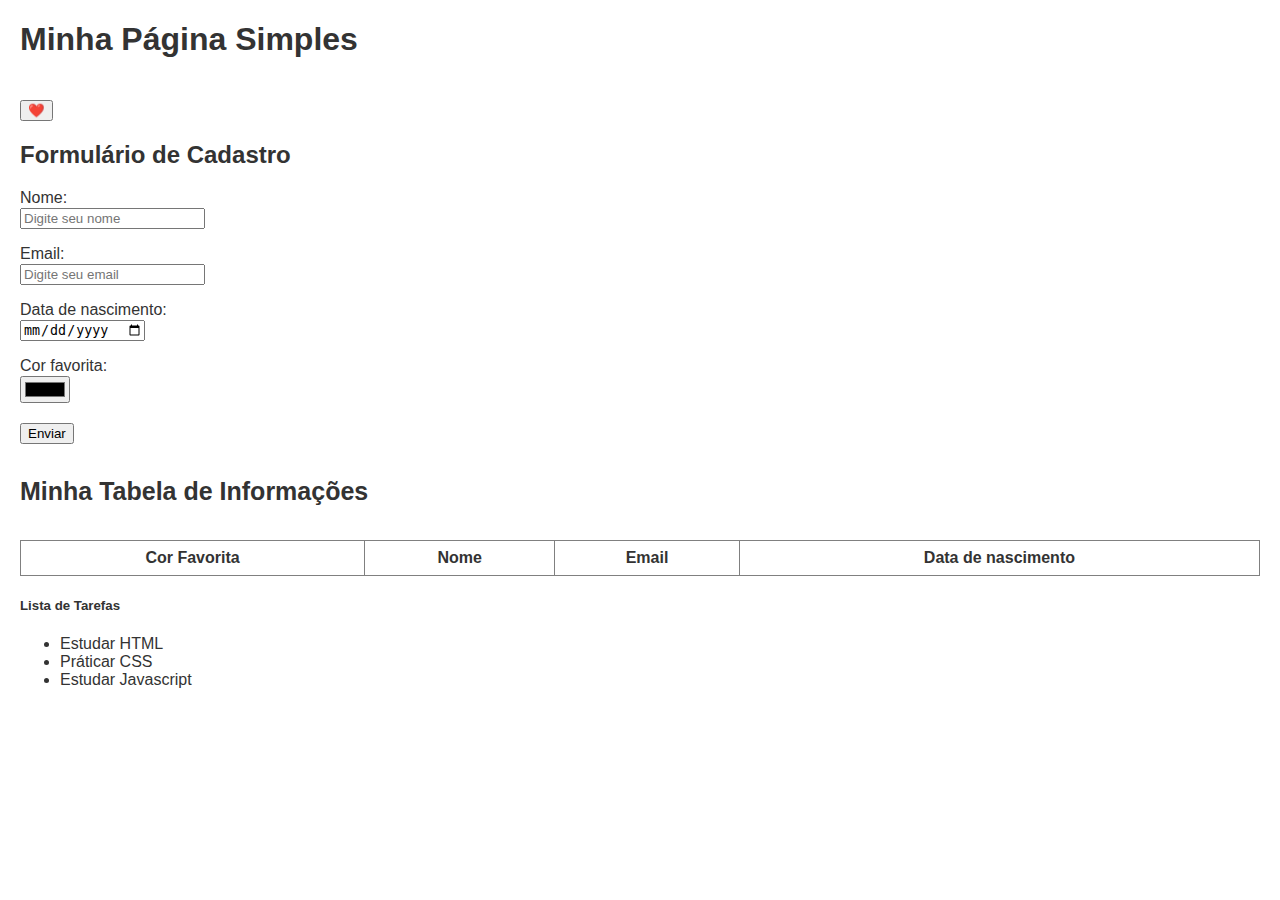
<file: index.html>
<!DOCTYPE html>
<html lang="en">

<head>
    <meta charset="UTF-8">
    <meta name="viewport" content="width=device-width, initial-scale=1.0">
    <title>Tarefa_1_escuro</title>
    <link rel="stylesheet" href="Light.css">

    <style>
        .text-error {
            color: red;
            background-color: brown;
            padding: 10px;
            width: 50%;
        }

        .text-success {
            color: green;
        }
    </style>
</head>

<body>
    <div class="container">

        <h1>Minha Página Simples</h1>
        <button type="button" id="mudar_tema">❤️</button>
        <p id="mensagemErroId"></p>
        <h2>Formulário de Cadastro</h2>
        <div class="formulario">
            <p>Nome: </p>
            <label for="name"></label>
            <input type="name" id="name" placeholder="Digite seu nome" required><br>
            <p>Email: </p>
            <label for="email"></label>
            <input type="email" id="email" placeholder="Digite seu email" required><br>
            <p>Data de nascimento: </p>
            <label for="date"></label>
            <input type="date" id="date" required><br>
            
            <p>Cor favorita: </p>
            <label for="cor"></label>
            <input type="color" id="color" required> <br>
            <button type="submit" onclick="enviarDados()">Enviar</button>
        </div>
        <div>
            <h4>Minha Tabela de Informações</h4>
            <table border="1">
                <tr>
                    <th>Cor Favorita</th>
                    <th>Nome</th>
                    <th>Email</th>
                    <th>Data de nascimento</th>

                </tr>
            </table>
        </div>
        <div>
            <h5>Lista de Tarefas</h5>
            <ul>
                <li>Estudar HTML</li>
                <li>Práticar CSS</li>
                <li>Estudar Javascript</li>
            </ul>
        </div>

    </div>
</body>
<script>
    document.getElementById("mudar_tema").addEventListener('click', function () {
        let tema = document.getElementsByTagName('link')[0];
        let href = tema.getAttribute('href');
        if (href === 'Light.css') {
            tema.setAttribute('href', 'Dark.css');
        } else {

            tema.setAttribute('href', 'Light.css');
        }
    });

    function enviarDados() {
        let nameValue = document.getElementById('name').value;
        let emailValue = document.getElementById('email').value;
        let dataValue = document.getElementById('date').value;
        let colorValue = document.getElementById('color').value;

        if (HasValue(nameValue) && HasValue(emailValue) && HasValue(dataValue)) {
            //cria uma linha 
            var linhaTR = document.createElement('tr');
            linhaTR.setAttribute('style', 'color:' + colorValue);

            //inclui o nome na celula da linha da tabela

            createCell(linhaTR, null, colorValue);
            createCell(linhaTR, nameValue);
            createCell(linhaTR, emailValue);
            createCell(linhaTR, dataValue);

            var table = document.getElementsByTagName('table')[0];
            table.appendChild(linhaTR);

            limpar();

            //isso vai em uma função
            let mensagem = document.getElementById('mensagemErroId');

            mensagem.innerText = 'Dados inseridos com sucesso!';
            mensagem.setAttribute('class', 'text-success');
            //até aqui
        }
        else {
            //isso aqui também
            let mensagem = document.getElementById('mensagemErroId');

            mensagem.innerText = 'Insira seu dados corretamente!';
            mensagem.setAttribute('class', 'text-error');

            document.getElementById('name').setAttribute('style', 'border-color: #dc3545');
            //até aqui
        }
    }

    function limpar() {
        clearElement('name', '');
        clearElement('email', '');
        clearElement('date','');
        clearElement('color', '#000000');      
    }

    function clearElement(elementId, value) {
        document.getElementById(elementId).value = value;
        document.getElementById(elementId).setAttribute('style', 'border-color: #000000');       

    }

    function createCell(linhaTR, textValue, backgroundColor) {
        //console.log('no caso de: ' + textValue + ' o backgroundColor é: ' + backgroundColor);

        var celulaTD = document.createElement('td');
        celulaTD.textContent = textValue;

        if (HasValue(backgroundColor))
            celulaTD.setAttribute('style', 'background-color:' + backgroundColor);

        //add celula na linha
        linhaTR.appendChild(celulaTD);
    }

    function HasValue(value) {
        let isInvalid = value == null || value == 'undefined' || value == '';
        console.log(isInvalid);

        return !isInvalid;

    }
</script>

</html>
</file>
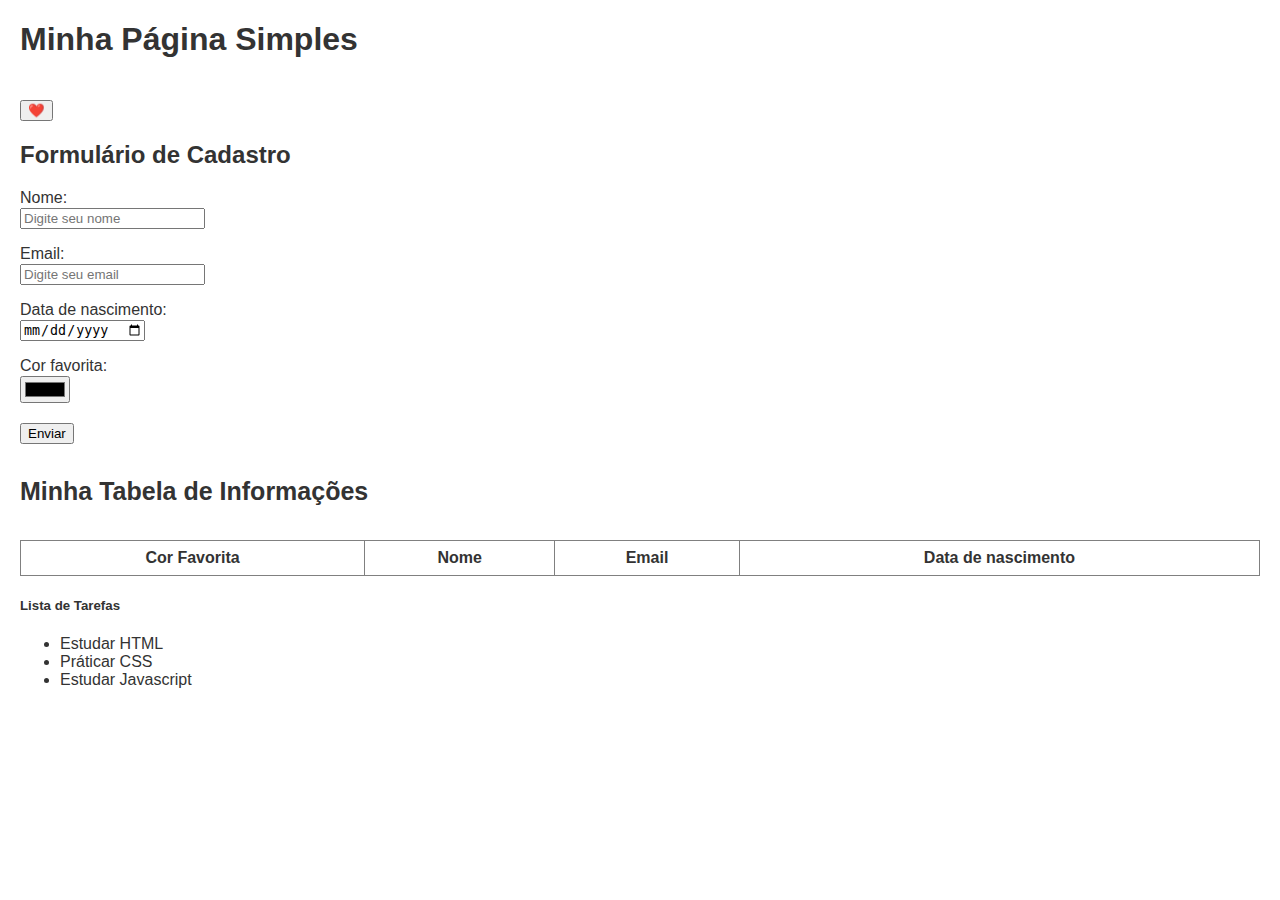
<file: Tarefa_1_escuro.html>
<!DOCTYPE html>
<html lang="en">

<head>
    <meta charset="UTF-8">
    <meta name="viewport" content="width=device-width, initial-scale=1.0">
    <title>Tarefa_1_escuro</title>
    <link rel="stylesheet" href="Light.css">

    <style>
        .text-error {
            color: red;
            background-color: brown;
            padding: 10px;
            width: 50%;
        }

        .text-success {
            color: green;
        }
    </style>
</head>

<body>
    <div class="container">

        <h1>Minha Página Simples</h1>
        <button type="button" id="mudar_tema">❤️</button>
        <p id="mensagemErroId"></p>
        <h2>Formulário de Cadastro</h2>
        <div class="formulario">
            <p>Nome: </p>
            <label for="name"></label>
            <input type="name" id="name" placeholder="Digite seu nome" required><br>
            <p>Email: </p>
            <label for="email"></label>
            <input type="email" id="email" placeholder="Digite seu email" required><br>
            <p>Data de nascimento: </p>
            <label for="date"></label>
            <input type="date" id="date" required><br>
            
            <p>Cor favorita: </p>
            <label for="cor"></label>
            <input type="color" id="color" required> <br>
            <button type="submit" onclick="enviarDados()">Enviar</button>
        </div>
        <div>
            <h4>Minha Tabela de Informações</h4>
            <table border="1">
                <tr>
                    <th>Cor Favorita</th>
                    <th>Nome</th>
                    <th>Email</th>
                    <th>Data de nascimento</th>

                </tr>
            </table>
        </div>
        <div>
            <h5>Lista de Tarefas</h5>
            <ul>
                <li>Estudar HTML</li>
                <li>Práticar CSS</li>
                <li>Estudar Javascript</li>
            </ul>
        </div>

    </div>
</body>
<script>
    document.getElementById("mudar_tema").addEventListener('click', function () {
        let tema = document.getElementsByTagName('link')[0];
        let href = tema.getAttribute('href');
        if (href === 'Light.css') {
            tema.setAttribute('href', 'Dark.css');
        } else {

            tema.setAttribute('href', 'Light.css');
        }
    });

    function enviarDados() {
        let nameValue = document.getElementById('name').value;
        let emailValue = document.getElementById('email').value;
        let dataValue = document.getElementById('date').value;
        let colorValue = document.getElementById('color').value;

        if (HasValue(nameValue) && HasValue(emailValue) && HasValue(dataValue)) {
            //cria uma linha 
            var linhaTR = document.createElement('tr');
            linhaTR.setAttribute('style', 'color:' + colorValue);

            //inclui o nome na celula da linha da tabela

            createCell(linhaTR, null, colorValue);
            createCell(linhaTR, nameValue);
            createCell(linhaTR, emailValue);
            createCell(linhaTR, dataValue);

            var table = document.getElementsByTagName('table')[0];
            table.appendChild(linhaTR);

            limpar();

            //isso vai em uma função
            let mensagem = document.getElementById('mensagemErroId');

            mensagem.innerText = 'Dados inseridos com sucesso!';
            mensagem.setAttribute('class', 'text-success');
            //até aqui
        }
        else {
            //isso aqui também
            let mensagem = document.getElementById('mensagemErroId');

            mensagem.innerText = 'Insira seu dados corretamente!';
            mensagem.setAttribute('class', 'text-error');

            document.getElementById('name').setAttribute('style', 'border-color: #dc3545');
            //até aqui
        }
    }

    function limpar() {
        clearElement('name', '');
        clearElement('email', '');
        clearElement('date','');
        clearElement('color', '#000000');      
    }

    function clearElement(elementId, value) {
        document.getElementById(elementId).value = value;
        document.getElementById(elementId).setAttribute('style', 'border-color: #000000');       

    }

    function createCell(linhaTR, textValue, backgroundColor) {
        //console.log('no caso de: ' + textValue + ' o backgroundColor é: ' + backgroundColor);

        var celulaTD = document.createElement('td');
        celulaTD.textContent = textValue;

        if (HasValue(backgroundColor))
            celulaTD.setAttribute('style', 'background-color:' + backgroundColor);

        //add celula na linha
        linhaTR.appendChild(celulaTD);
    }

    function HasValue(value) {
        let isInvalid = value == null || value == 'undefined' || value == '';
        console.log(isInvalid);

        return !isInvalid;

    }
</script>

</html>
</file>
<file: Light.css>
body {
    font-family: Arial, sans-serif;
    margin: 20px;
    color: #333;
    }
    .label {
        color: #333;
    }
    p{
        margin-bottom: 1px;
    }
    button{
        margin-top: 20px;
    }
    h4{
        font-size: 25px;
    }
    table{
        width: 100%;
        border-collapse: collapse;
    }
    th,td{
        padding: 8px;
        text-align: 3px;
    }
</file>
